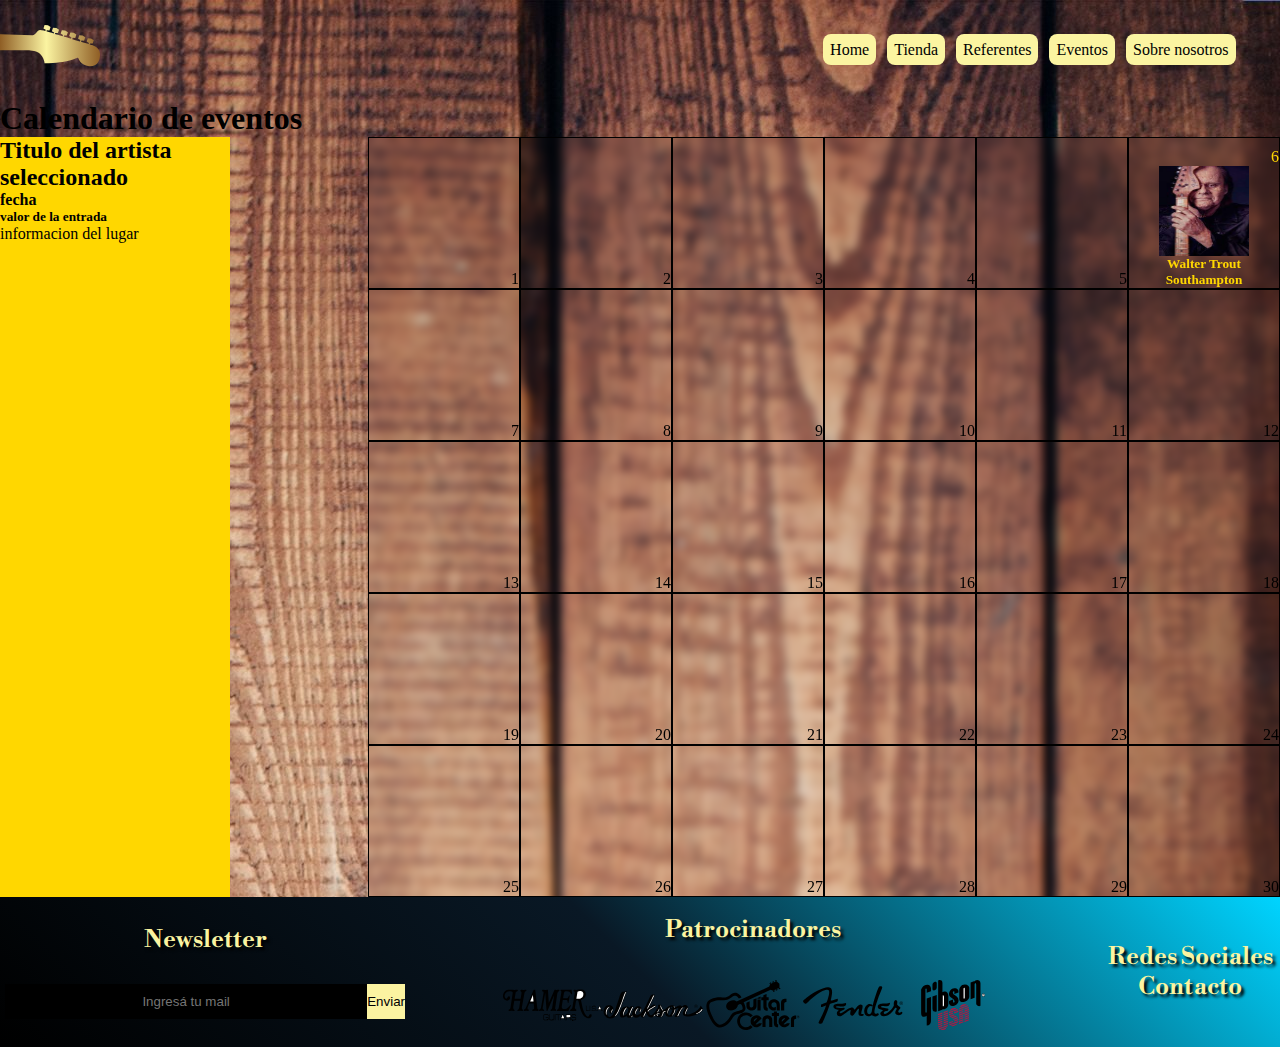
<file: paginas/eventos.html>
<!DOCTYPE html>
<html lang="en">
<head>
    <meta charset="UTF-8">
    <meta http-equiv="X-UA-Compatible" content="IE=edge">
    <meta name="viewport" content="width=device-width, initial-scale=1.0">
    <title>Tienda</title>
    <link rel="Shortcut icon" href="Imagenes/logo.svg">
    <link rel="stylesheet" href="../css/css.css"/>
    <link rel="preconnect" href="https://fonts.googleapis.com">
    <link rel="preconnect" href="https://fonts.gstatic.com" crossorigin>
    <link href="https://fonts.googleapis.com/css2?family=Libre+Bodoni&display=swap" rel="stylesheet">
    <link href='https://css.gg/instagram.css' rel='stylesheet'>
    <link href='https://css.gg/facebook.css' rel='stylesheet'>
    <link href='https://css.gg/smartphone.css' rel='stylesheet'>
    <link href="https://unpkg.com/aos@2.3.1/dist/aos.css" rel="stylesheet">
</head>
<body class="eventosBackground">
    <!--Header de la pagina-->
    <section>  
        <header>
            <img src="../imagenes/logo.svg" class="logo" >
            <nav>
                <ul class="navDisplay">
                    <li><a href = "../index.html">Home</a></li>
                    <li><a href = "tienda.html" >Tienda</a></li>
                    <li><a href = "referentes.html" >Referentes</a></li>
                    <li><a href = "eventos.html" >Eventos</a></li>
                    <li><a href = "sobreNosotros.html" >Sobre nosotros</a></li>
                </ul>
            </nav>
        </header>
    </section>
    <!--Fin del header-->
    <main class="calendario">
        <h1>Calendario de eventos</h1>
        <section class="seccionCalendario">
            <article>
                <h2>Titulo del artista seleccionado</h2>
                <h4>fecha</h4>
                <h5>valor de la entrada</h5>
                <p>informacion del lugar</p>
            </article>
            <div>
                <div>1</div>
                <div>2</div>
                <div>3</div>
                <div>4</div>
                <div>5</div>
                <div class="agendaOcupada">
                    <p>6</p>
                    <img src="../imagenes/descarga.jfif" alt="agendaOcupada-WalterTrout">
                    <h5>Walter Trout Southampton</h5>
                </div>
                <div>7</div>
                <div>8</div>
                <div>9</div>
                <div>10</div>
                <div>11</div>
                <div>12</div>
                <div>13</div>
                <div>14</div>
                <div>15</div>
                <div>16</div>
                <div>17</div>
                <div>18</div>
                <div>19</div>
                <div>20</div>
                <div>21</div>
                <div>22</div>
                <div>23</div>
                <div>24</div>
                <div>25</div>
                <div>26</div>
                <div>27</div>
                <div>28</div>
                <div>29</div>
                <div>30</div>
            </div>
        </section>
    </main>
<!--Footer-->
<footer>
    <div class="colorfooter">
        <h4>Newsletter</h4>
        <form action="">
            <input type="email" name="email" id="email" placeholder="Ingresá tu mail">
            <button type="send">Enviar
        </form>
    </div>
    <div class="patrocinadores">
        <h4>Patrocinadores</h4>
        <div>
            <img src="../imagenes/patrocinadores/hamer-guitars.svg" alt="Hammer">
            <img src="../imagenes/patrocinadores/jackson-guitars-logo.svg" alt="Jackson">
            <img src="../imagenes/patrocinadores/guitar-center.svg" alt="guitar-center">
            <img src="../imagenes/patrocinadores/fender-3.svg" alt="Fender">
            <img src="../imagenes/patrocinadores/gibson-usa-1.svg" alt="Gibson">
        </div>
    </div>
    <div class="footerRedesContacto">
        <h4>Redes Sociales</h4>
        <div>
            <a class="gg-facebook href="https:\\www.facebook.com" href="https:\\www.facebook.com"></a>
            <a class="gg-instagram" href="https://www.instagram.com"></a>
        </div>
        <h4>Contacto</h4>
        <div>
            <a class="gg-smartphone" href="https:\\whatsapp.com"></a>
        </div>
    </div>
</footer>
<!--Fin del Footer-->    
</body>
</html>
</file>
<file: css/css.css>
*{
    margin:0;
    padding: 0;
}
html{
    height: 100%;
}
body{
    min-height: 100%;
}
.gridPadre{
    display: grid;
    grid-template:
    "header header" 650px
    "section section" auto
    "footer footer" auto;
}
.gridPadreReferentes{
    display: grid;
    grid-template:
    "header header" auto
    "articleR articleR" auto
    "sectionR sectionR" auto
    "footer footer" auto;
}
.articleR{
    grid-area: articleR;
    text-align: center;
    background-image: url(../imagenes/plate-4725349.jpg);
    background-size: 100%;
}
.sectionR{
    grid-area: sectionR;
    background-image: url(../imagenes/floor-1256804.jpg);
    background-size: 1500px;
}
.header{
    grid-area: header;
    background-color: #091926;
}
.background1{
    background-image: url("../imagenes/jazz-1658886.jpg");
    background-position: center;
    background-attachment: fixed;
    background-size: 1200px;
    height: 650px;
    padding-top: 1px;
}
.section{
    grid-area:section;
}
.footer{
    grid-area:footer;
}
.logo{
    position: absolute;
    top: 25px;
}
.iconoHam{
    display: none;
}
.navInput{
    display: none;
}
.navDisplay{
    display: grid;
    grid-template-columns: auto auto auto auto 150px;
    grid-template-rows: 100px;
    justify-content: end;
    align-items: center;
}
.navDisplay li{
    list-style: none;
}
.navDisplay li a{
    box-shadow: inset 0px 0 0 0 #091825;
    color: #091825;
    margin: 0 -.25rem;
    padding: 0 .25rem;
    transition: color 1s, box-shadow 1s;
    padding-left: 5px;
    padding-top: 5px;
    padding-right: 5px;
    padding-bottom: 5px;
    border: 2px solid rgba(0, 0, 0, 0);
    border-radius: 8px;
    margin-right: 15px;
    background-color:#FBF4A1;
    color: black;
    text-decoration:none;
}
.navDisplay li a:hover{
    box-shadow: inset 150px 0 0 0 #091825;
    color: white;
}
.navDisplay li:active{
    padding-top: 1px;
}
.logo2{
    display: flex;
    justify-content: center;
    position:relative;
    top: 225px;
}
.logo2 img{
    width: 450px;
}
.video{
    padding-top: 50px;
    height: auto;
    width: auto;
    display:flex;
    justify-content: center;
    align-items: center;
}
.section{
    background-image:url(../imagenes/anthony-torres-WAG2DyiFhnQ-unsplash.jpg);
    background-position: center;
    background-attachment: fixed;
    background-size: 900px;
}
.formularioVideo{
    width: auto;
    height:auto;
    margin:auto;
    text-align: center;
    background-color: #091926b7;
    color:#FBF4A1
}
.videoDia{
    background-color:#091825;
    text-align: center;
}



/*SECCION DEL FOOTER*/
.colorfooter{
    color:#FBF4A1;
    display: flex;
    flex-direction: column;
    justify-content: space-evenly;
    height: 150px;
    width: 400px;
    text-align: center;
    padding-left: 5px;
}
.colorfooter form{
    display: flex;
    align-content: center;
}
.colorfooter form input{
    width: 450px;
    height: 35px;
    background-color: black;
    border:0;
    text-align: center;
}
.colorfooter form button{
    background-color:#fbf3a1;
    border: 0;
    color: black;

}
footer{
    background: linear-gradient(45deg, rgba(0,0,0,1) 0%, rgba(9,24,37,1) 50%, rgba(0,212,255,1) 100%);    display: flex;
    flex-direction: row;
    justify-content: space-between;
}
footer h4{
    font-family: 'Libre Bodoni';
    font-size: x-large;   
    text-shadow: 3px 3px 3px black; 
}
.footerRedesContacto{
    display: flex;
    flex-direction: column;
    align-items: center;
    justify-content: center;
    color: #FBF4A1;
    width: 180px;
}
.footerRedesContacto h4 div{
    text-decoration: none;
    color: black;

}
.patrocinadores{
    display: flex;
    flex-direction: column;
    text-align: center;
    color:#FBF4A1;
    justify-content: space-around;
}
.patrocinadores div{
    display:flex;
    flex-direction: row;
}
.patrocinadores div img{
    height: 50px;
    width: 100px;
}
/*FIN DEL FOOTER*/
/*TIENDA*/
.backgroundTienda{
    background-image: url(../tiendaCatalogo/willian-west-cVHCZTP8ldc-unsplash\ \(1\).jpg);
}
.promocionTienda{
    display:flex;
    flex-direction: row;
    background-color: #000000;
    justify-content: center;
    border-top: 1px solid grey;
    border-bottom: 1px solid grey;
    height: 500px;
}
.promocionTienda div img{
    width: 1350px;
    position: relative;
    top: -100px;
}
.imagenPromocion{
    overflow: hidden;
}
.promocionTiendaTexto{
    position: absolute;
    top: 320.5px;
    text-align: center;
    font-family: 'Libre Bodoni', serif;
    font-family: 'Source Sans Pro', sans-serif;
    color: white;
    backdrop-filter: blur(2px);
}
.promocionTiendaTexto h2{
    font-family: 'Source Sans Pro';
    font-size: xx-large;
    color: white;
    text-shadow: 2px 2px 5px black;
}
.promocionTiendaTexto a{
    text-decoration: none;
    color: white;
    border: 1px solid white;
    border-top: none;
    border-left: none;
    border-right: none;
    transition: .3s;
    text-shadow: 5px 5px 2px black;
}
.promocionTiendaTexto a:hover{
    border-color: grey;
}
.padreTienda{
    display:flex;
    flex-wrap:wrap;
    justify-content: right;
    align-content: center;
}
.catalogo{
    width: auto;
    height: auto;
    text-align: center;
    background-color: #091926ad;
}
.problemasCompra{
    height: auto;
    text-align:center;
    background-color: #091926ad;
    color:#F2E4D8;
    width: auto;
}
.imagenesTienda{
    width: 200px;
    height: auto;
}
.zonaDeCompra{
    display:flex;
}
.separadorGeneralTienda{
    display: flex;
    flex-direction: column;
}
.articulosDeCompra{
    display: flex;
    flex-direction:row;
    flex-wrap: wrap;
    text-align: center;
    justify-content: center;
}
.articulo{
    width: 350px;
    height: 180px;
    border: 4px solid white;
    background-color: #fbf3a169;
    border-style: ridge;
    font-family: "Source Sans Pro", sans-serif;
    font-size: smaller;
}
.filtrosCompra{
    background-color: #091926ad;
    width: 600px;
    display: flex;
    flex-direction: column;
    align-items: center;
    justify-content:space-evenly;
    border: 5px solid grey;
    max-height: 500px;
    margin-top: 18px;
    position: sticky;
    top: 20px;
    }
.filtrosCompra a{
    color: #fbf3a1;
    text-decoration: none;
    border: 2px solid grey;
    border-radius:10px;
    width: 150px;
    text-align: center;
    background-color: black;
    transition: 0.5s;
}
.filtrosCompra a:hover{
    border-radius: 0px;
}
.filtrosCompra h3{
    color: white;
}
.articulo a{
    background-color:#000000;
	border-radius:5px;
	border:2px solid grey;
	display:inline-block;
	cursor:pointer;
	color:#fbf4a1;
	font-family:Arial;
	font-size:10px;
	padding:8px 14px;
	text-decoration:none;
	text-shadow:0px 1px 0px #000000;
    transition: 0.5s;
}
.articulo a:hover {
	background-color:#091926;
}
.articulo a:active {
	position:relative;
	top:1px;
}

/*FIN DE LA TIENDA*/

/*SECCION REFERENTES*/
.referentesOrigenes{
    display: flex;
    justify-content: center;
    align-items: center;
    border-top: 4px solid #091926;
    border-bottom: 4px solid #091926;
    background-color: #fbf3a1a5;
}
.referentesOrigenes img{
    height: 500px;
    width: 500px;
}
.referentesOrigenes p{
    color: black;
}
.musicos{
    background-image: url(../imagenes/floor-1256804.jpg);
    background-size: 1500px;
}
.musicosReferentes{
    display: flex;
    flex-wrap: wrap;
    justify-content: space-around;
}
.musicosReferentesCarta{
    background-color: #091926ad;
    border: 4px solid #fbf3a1a5;
    height: 300px;
    width: 400px;
    display: flex;
    flex-direction: column;
    text-align: center;
    justify-content: center;
    align-items: center;
    margin-top: 5px;
}
.musicosReferentesCarta img{
    height: 200px;
    display: flex;
    border: 1px solid white;
}
.musicosReferentes a{
    border: 2px solid black;
    border-radius: 5px;
    width: 80px;
    text-decoration: none;
    background-color:#fbf3a1 ;
    color: black;
}
/*FIN DE REFERENTES*/
/*SECCION EVENTOS*/
.eventosBackground{
    background-image: url(../imagenes/floor-1256804.jpg);
}
.calendario{
    display: flex;
    flex-direction: column;
}
.seccionCalendario{
    display: flex;
    flex-wrap: nowrap;
}
.seccionCalendario article{
    width: 1000px;
    height: auto;
    background-color: gold;
}
.seccionCalendario div{
    display: flex;
    flex-direction: row;
    flex-wrap: wrap;
    justify-content: end;
}
.seccionCalendario div div{
    width: 150px;
    height: 150px;
    backdrop-filter: blur(4px);
    display: flex;
    flex-direction:column;
    text-align: end;
    border: 1px solid black;

}
.agendaOcupada{
    color: gold;
    display: flex;
}
.agendaOcupada img{
    width: 90px;
    height: 90px;
    align-self: center;
}
.agendaOcupada h5{
    text-align: center;
}
/*FIN DE EVENTOS*/
/*SECCION SOBRE-NOSOTROS*/
.sobreNosotrosBackground{
    background-image:url(../imagenes/anthony-torres-WAG2DyiFhnQ-unsplash.jpg);
}
.sobreNosotros{
    display: flex;
    flex-direction:column;
}
.sobreNosotrosPrimera{
    display: flex;
    flex-direction: row;
    flex-wrap: nowrap;
    justify-content: space-between;
}
.sobreNosotrosPrimera div{
    text-align: center;
    font-family: -apple-system, BlinkMacSystemFont, 'Segoe UI', Roboto, Oxygen, Ubuntu, Cantarell, 'Open Sans', 'Helvetica Neue', sans-serif;
    display: flex;
    justify-content: center;
    align-items: center;
    font-size: x-large;
    backdrop-filter: blur(10px);
    background-color: rgba(187, 136, 69, 0.146);
}
.sobreNosotrosPrimera div video{
    height: 400px;
    width: 650px;
    padding-right: 15px;
    border: 0;
}
/*FIN SOBRE-NOSOTROS*/

@media only screen and (max-width: 571px) {
    .gridPadre{
        display: grid;
        grid-template:
        "header header" 571px
        "section section" auto
        "footer footer" auto;
    }
    .navDisplay li{
        padding-top: 10px;
        padding-bottom: 10px;
        margin-right: 0px;
        padding-left: 5px;
    }
    .navDisplay{
        display: none;
        justify-content: center;
        align-content: center;
        background-color: #091926ad;
    }
    .navInput{
        position: sticky;
        top:40px;
        left:300px;
        display: none;
    }
    .navInput:checked + .navDisplay{
        display: grid;
        grid-template-columns: auto;
        grid-template-rows: auto auto auto auto auto;
        text-align: center;
        margin-right: 0px;
        margin-top: 50px;
        border: 1px solid black;
        background-color: black;
    }
    .navDisplay li a{
        justify-self: center;
        margin-right: 0px;
    }
    .menuResponsive label{
        display: flex;
        justify-content: end;
        margin-top: 40px;
        margin-right: 15px;
    }
    .header{
        grid-area: header;
        backdrop-filter: blur(1px);
    }
    .background1{
        background-position: center;
        background-attachment: fixed;
        background-size: 1200px;
        height: 570px;
        padding-top: 1px;
    }
    .logo2{
        display: flex;
        justify-content: center;
        position:relative;
        top: 225px;
    }
    .logo2 img{
        width: auto;
    }
    .video{
        padding-top: 50px;
        height: auto;
        width: auto;
        display:flex;
        justify-content: center;
        align-items: center;
    }
    .video video{
        height: auto;
        width: 300px;
        margin-bottom: 25px;
    }
    .formularioVideo{
        width: 200px;
    }
    .colorfooter{
        color:#FBF4A1;
        display: flex;
        flex-direction: column;
        justify-content: space-evenly;
        height: 100px;
        width: 320px;
        text-align: center;
        padding-left: 5px;
    }
    .colorfooter form{
        display: flex;
    }
    .colorfooter form input{
        width: 275px;
        height: 40px;
        background-color: black;
        border:0;
        text-align: center;
    }
    .colorfooter form button{
        background-color:#fbf3a1;
        border: 0;
        color: black;
    
    }
    footer{
        background: linear-gradient(45deg, rgba(0,0,0,1) 0%, rgba(9,24,37,1) 50%, rgba(0,212,255,1) 100%);    display: flex;
        flex-direction: column;
        justify-content: space-evenly;
        align-items: center;
    }
    footer h4{
        font-family: 'Libre Bodoni';
        font-size: x-large;   
        text-shadow: 3px 3px 3px black; 
    }
    .footerRedesContacto{
        display: flex;
        flex-direction: column;
        align-items: center;
        justify-content: center;
        color: #FBF4A1;
        width: auto;
        margin-bottom: 5px;
    }
    .footerRedesContacto h4 div{
        text-decoration: none;
        color: black;
    
    }
    .patrocinadores{
        display: flex;
        flex-direction: column;
        text-align: center;
        color:#FBF4A1;
        justify-content: space-around;
    }
    .patrocinadores div{
        display:flex;
        flex-direction: row;
        justify-content: center;
    }
    .patrocinadores div img{
        height: 50px;
        width: 50px;
    }
    /*REFERENTES*/
    .referentesOrigenes{
        display: flex;
        flex-direction: column;
        justify-content: center;
        align-items: center;
        border-top: 4px solid #091926;
        border-bottom: 4px solid #091926;
        background-color: #fbf3a1a5;
    }
    .referentesOrigenes img{
        height: auto;
        width: 270px;

    }
    .referentesOrigenes p{
        color: black;
        font-size: x-small;
    }
    .gridPadreReferentes{
        display: grid;
        grid-template:
        "header header" 113px
        "articleR articleR" auto
        "sectionR sectionR" auto
        "footer footer" auto;
    }
    .sectionR h2{
        text-align: center;
    }
    .musicosReferentes{
        display: flex;
        flex-wrap: wrap;
        justify-content: space-around;
    }
    .musicosReferentesCarta{
        background-color: #091926ad;
        border: 4px solid #fbf3a1a5;
        height: 200px;
        width: 300px;
        display: flex;
        flex-direction: column;
        text-align: center;
        justify-content: center;
        align-items: center;
        margin-top: 5px;
    }
    .musicosReferentesCarta img{
        height: 100px;
        display: flex;
        border: 1px solid white;
    }
    .musicosReferentes a{
        border: 2px solid black;
        border-radius: 5px;
        width: 80px;
        text-decoration: none;
        background-color:#fbf3a1 ;
        color: black;
    }
}
</file>
